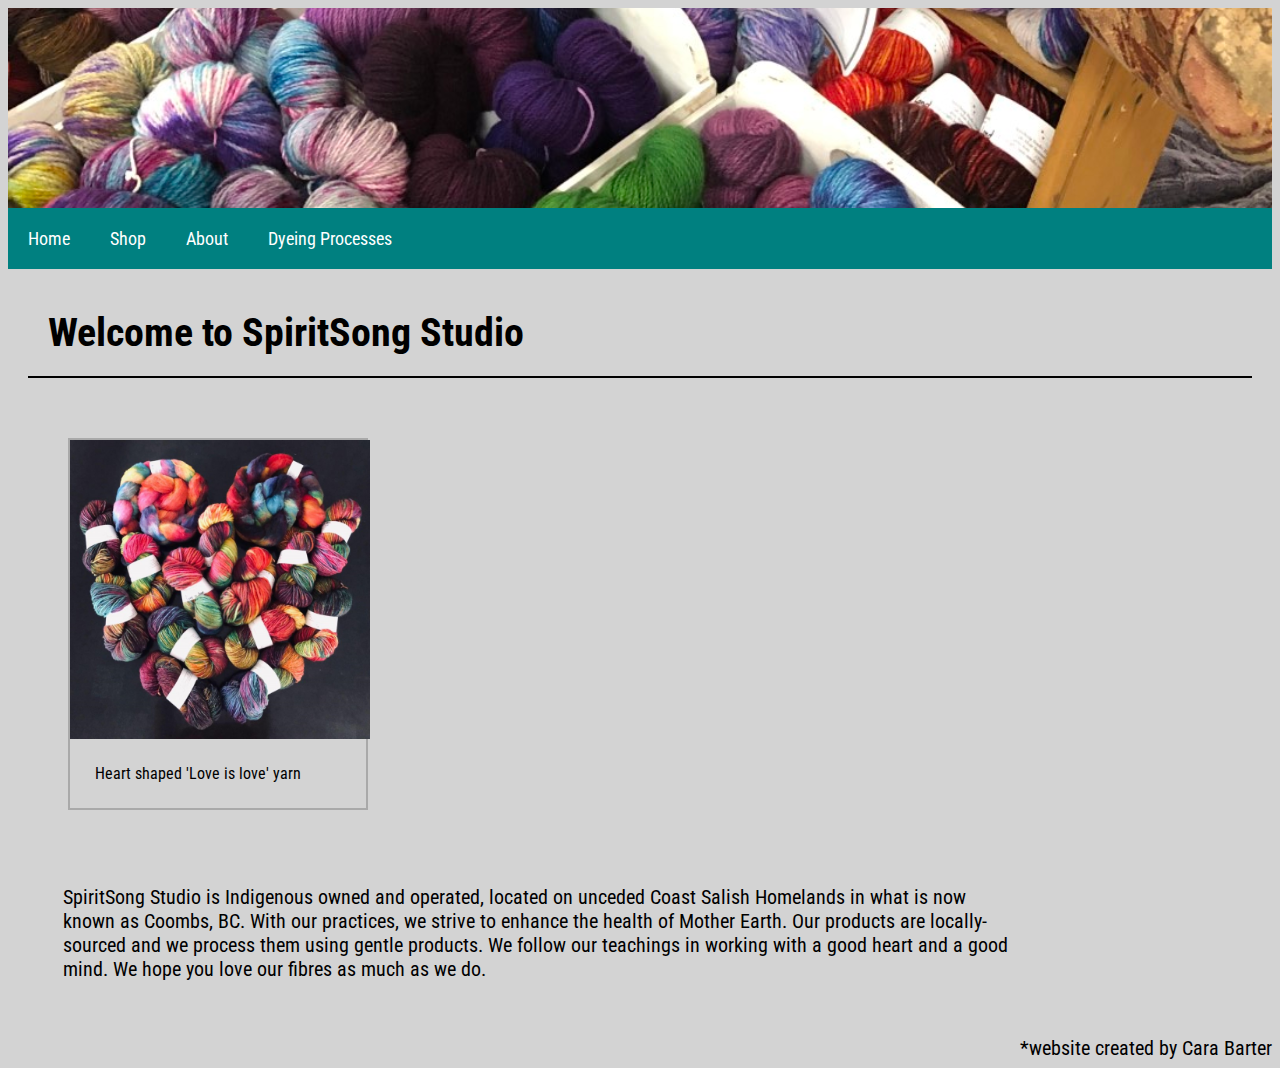
<file: index.html>
<!DOCTYPE html>
<html lang="en">

<head>
  <meta charset="UTF-8">
  <meta name="viewport" content="width=divice-width, initial-scale=1">
  <title>SpiritSong Studio</title>
  <link rel="stylesheet" href="styles.css">
  <link rel="preconnect" href="https://fonts.gstatic.com">
  <link href="https://fonts.googleapis.com/css2?family=Roboto+Condensed&display=swap" rel="stylesheet">
  <script id="mcjs">!function(c,h,i,m,p){m=c.createElement(h),p=c.getElementsByTagName(h)[0],m.async=1,m.src=i,p.parentNode.insertBefore(m,p)}(document,"script","https://chimpstatic.com/mcjs-connected/js/users/6f2eea9822287bd5337ed1b56/116524c56a7995a05fdb9f782.js");</script>
</head>

<body>

  <div class="banner"></div>

  <nav class="navbar">
    <a href="index.html">Home</a>

    <a href="shop.html">Shop</a>

    <div class="dropdown">
      <button class="dropbtn">About</button>
      <div class="dropdown-content">
        <a href="contact.html">Contact</a>
        <a href="story.html">My Story</a>
      </div>
    </div>

    <div class="dropdown">
      <button class="dropbtn">Dyeing Processes</button>
      <div class="dropdown-content">
        <a href="pandye.html">Variegated</a>
        <a href="potdye.html">Semi-Solid</a>
      </div>
    </div>

  </nav>

  <h1>Welcome to SpiritSong Studio</h1>

  <div class="home">

    <div class="home1">
      <div class="img-w-text">
        <img src="photos/love_is_love_heart.jpg" alt="photo of a heart made of rainbow coloured yarn and fibre"/>
        <p>Heart shaped 'Love is love' yarn</p>
      </div>
    </div>

    <article class="home2">
      <p>SpiritSong Studio is Indigenous owned and operated, located on unceded Coast Salish Homelands in what is now known as Coombs, BC. With our practices, we strive to enhance the health of Mother Earth. Our products are locally-sourced and we process them using gentle products. We follow our teachings in working with a good heart and a good mind. We hope you love our fibres as much as we do.</p>
    </article>

  </div>

  <script src = "scripts.js"></script>

</body>

<footer>*website created by Cara Barter</footer>

</html>
</file>
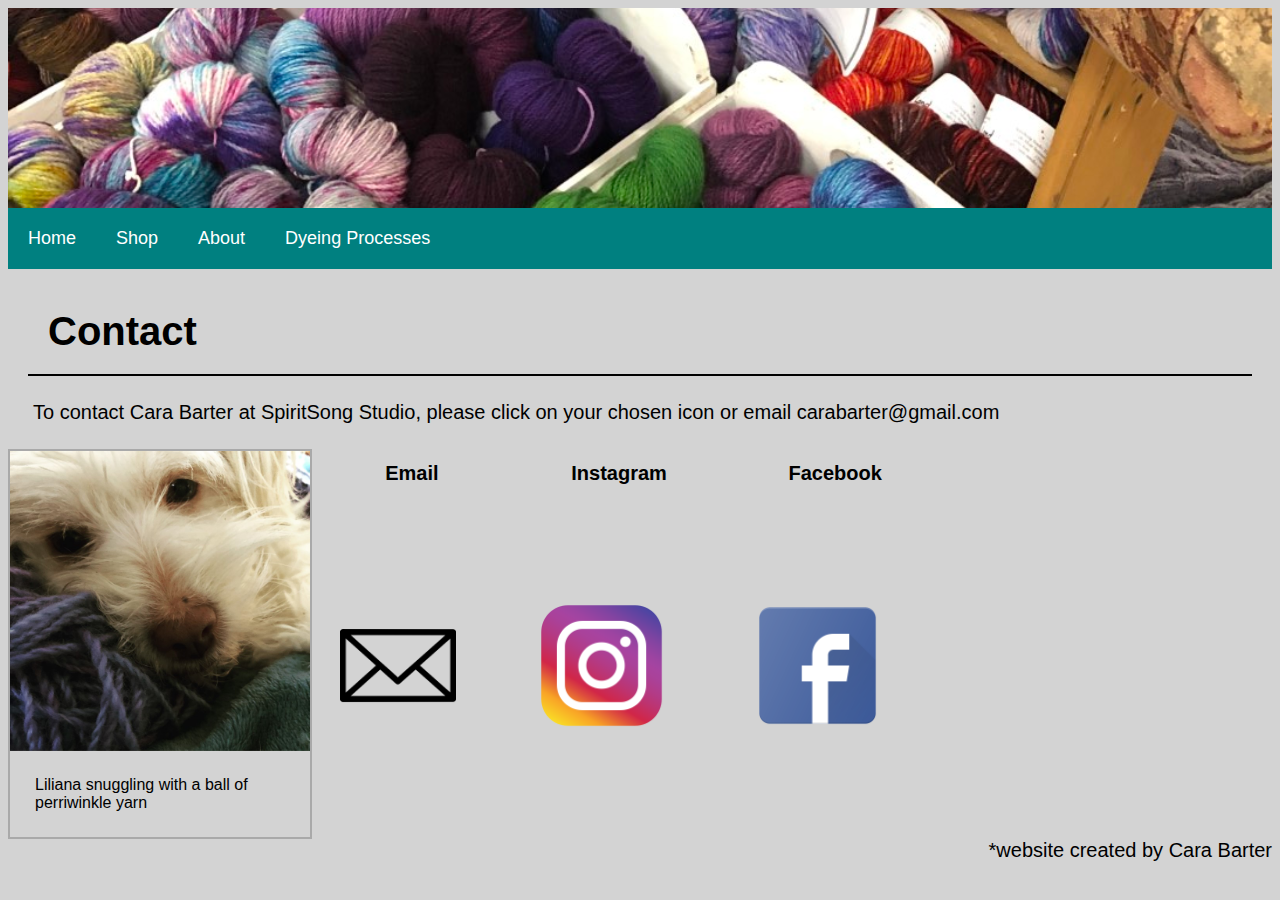
<file: contact.html>
<!DOCTYPE HTML>
<html lang="en">

<head>
  <meta charset="UTF-8">
  <meta name="viewport" content="width=divice-width, initial-scale=1">
  <link rel="stylesheet" href="styles.css">
  <title>Contact</title>
</head>

<body>

  <div class="banner"></div>

  <nav class="navbar">
    <a href="index.html">Home</a>

    <a href="shop.html">Shop</a>

    <div class="dropdown">
      <button class="dropbtn">About</button>
      <div class="dropdown-content">
        <a href="contact.html">Contact</a>
        <a href="story.html">My Story</a>
      </div>
    </div>

    <div class="dropdown">
      <button class="dropbtn">Dyeing Processes</button>
      <div class="dropdown-content">
        <a href="pandye.html">Variegated</a>
        <a href="potdye.html">Semi-Solid</a>
      </div>
    </div>

  </nav>

  <h1>Contact</h1>

  <p>To contact Cara Barter at SpiritSong Studio, please click on your chosen icon or email carabarter@gmail.com</p>

  <div id="contact">

    <div class="img-w-text">
      <img src="photos/lili_snuggles_yarn.jpg" alt="photo of a white dog cuddled with a ball of yarn"/>
      <p>Liliana snuggling with a ball of perriwinkle yarn</p>
    </div>

    <table class="social">
      <tr>
        <th>Email</th>

        <th>Instagram</th>

        <th>Facebook</th>
      </tr>

      <tr>
        <td><a href="mailto:carabarter@gmail.com"><img src="photos/iconfinder_email.png" alt="click to email Cara"/></a></td>

        <td><a href="https://www.instagram.com/spiritsongstudio" target="_blank"><img src="photos/iconfinder_logo_instagram.png" alt="find me on Instagram"/></a></td>

        <td><a href="https://www.facebook.com/SpiritSongFiberworks" target="_blank"><img src="photos/iconfinder_logo_facebook.png" alt="find me on Facebook"/></a></td>
      </tr>

    </table>

  </div>

</body>

<footer>*website created by Cara Barter</footer>

</html>
</file>
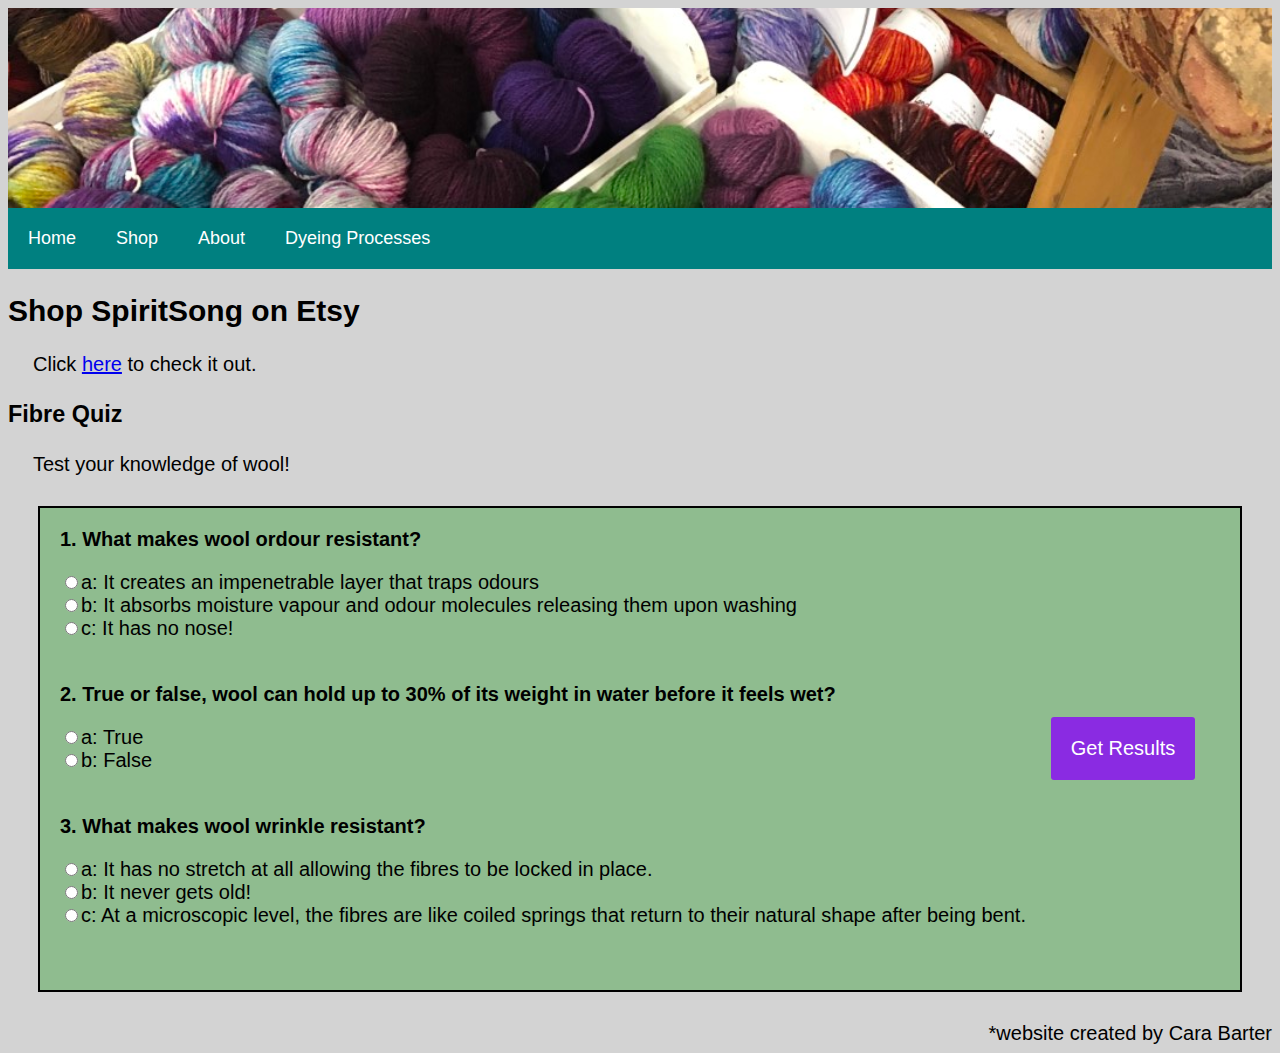
<file: shop.html>
<!DOCTYPE HTML>
<html lang="en">

<head>
  <meta charset="UTF-8">
  <meta name="viewport" content="width='divice-width', initial-scale=1">
  <link rel="stylesheet" href="styles.css">
  <title>Shop</title>
</head>

<body>

  <div class="banner"></div>

  <nav class="navbar">
    <a href="index.html">Home</a>

    <a href="shop.html">Shop</a>

    <div class="dropdown">
      <button class="dropbtn">About</button>
      <div class="dropdown-content">
        <a href="contact.html">Contact</a>
        <a href="story.html">My Story</a>
      </div>
    </div>

    <div class="dropdown">
      <button class="dropbtn">Dyeing Processes</button>
      <div class="dropdown-content">
        <a href="pandye.html">Variegated</a>
        <a href="potdye.html">Semi-Solid</a>
      </div>
    </div>

  </nav>

  <h2>Shop SpiritSong on Etsy</h2>
  <p>Click <a href="https://www.etsy.com/ca/shop/SpiritSongFibre" target="_blank">here</a> to check it out.</p>

  <h3>Fibre Quiz</h3>
  <p>Test your knowledge of wool!</p>

  <div class = "quizbox">
    <div id = "quiz"></div>

    <button id = "submit">Get Results</button>

    <div id = "results"></div>
  </div>

  <script src = "scripts.js"></script>

</body>

<footer>*website created by Cara Barter</footer>

</html>
</file>
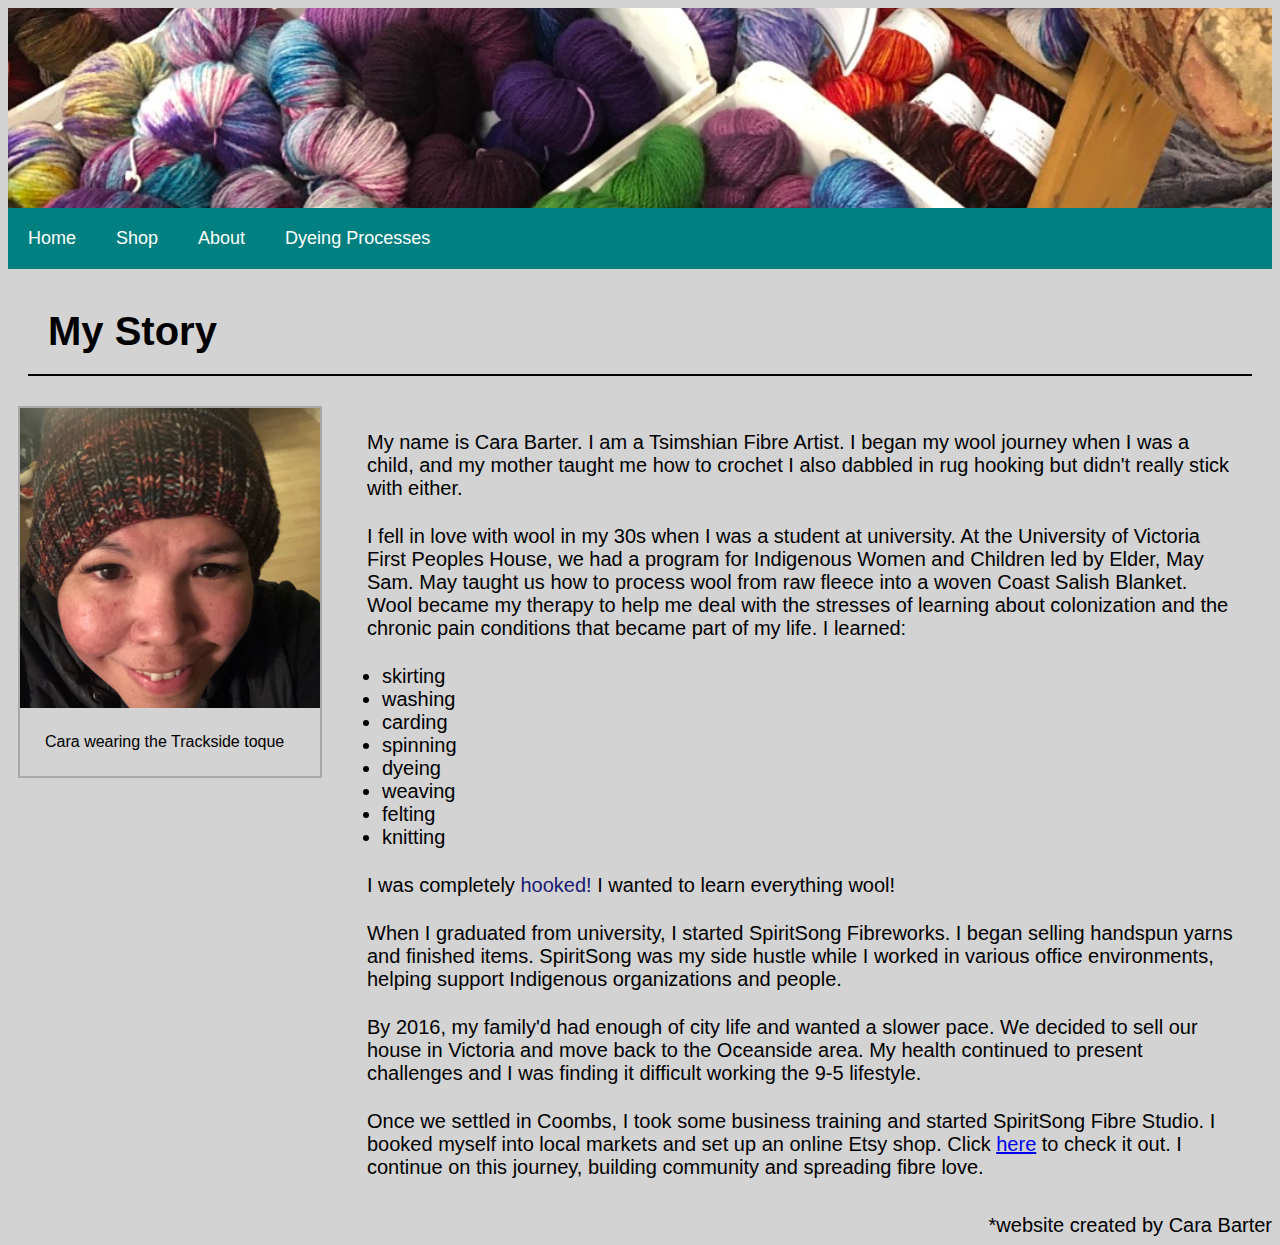
<file: story.html>
<!DOCTYPE HTML>
<html lang="en">

<head>
  <meta charset="UTF-8">
  <meta name="viewport" content="width=divice-width, initial-scale=1">
  <link rel="stylesheet" href="styles.css">
  <title>My Story</title>
</head>

<body>

  <div class="banner"></div>

  <nav class="navbar">
    <a href="index.html">Home</a>

    <a href="shop.html">Shop</a>

    <div class="dropdown">
      <button class="dropbtn">About</button>
      <div class="dropdown-content">
        <a href="contact.html">Contact</a>
        <a href="story.html">My Story</a>
      </div>
    </div>

    <div class="dropdown">
      <button class="dropbtn">Dyeing Processes</button>
      <div class="dropdown-content">
        <a href="pandye.html">Variegated</a>
        <a href="potdye.html">Semi-Solid</a>
      </div>
    </div>

  </nav>

  <h1>My Story</h1>

  <div class="story">

    <div class="storyitem1">
      <div class="img-w-text">
        <img src="photos/cara_wool_hat.jpg" alt="photo of Cara looking up at the camera"/>
        <p>Cara wearing the Trackside toque</p>
      </div>
    </div>

    <article class="storyitem2">
      <p>My name is Cara Barter. I am a Tsimshian Fibre Artist. I began my wool journey when I was a child, and my mother taught me how to crochet I also dabbled in rug hooking but didn't really stick with either.</p>

      <p>I fell in love with wool in my 30s when I was a student at university. At the University of Victoria First Peoples House, we had a program for Indigenous Women and Children led by Elder, May Sam. May taught us how to process wool from raw fleece into a woven Coast Salish Blanket. Wool became my therapy to help me deal with the stresses of learning about colonization and the chronic pain conditions that became part of my life. I learned: </p>
        <ul>
          <li>skirting</li>
          <li>washing</li>
          <li>carding</li>
          <li>spinning</li>
          <li>dyeing</li>
          <li>weaving</li>
          <li>felting</li>
          <li>knitting</li>
        </ul>
       <p>I was completely<span style="color: midnightblue; text-design: bold";> hooked! </span>  I wanted to learn everything wool! </p>

      <p>When I graduated from university, I started SpiritSong Fibreworks.  I began selling handspun yarns and finished items. SpiritSong was my side hustle while I worked in various office environments, helping support Indigenous organizations and people.</p>

      <p>By 2016, my family'd had enough of city life and wanted a slower pace. We decided to sell our house in Victoria and move back to the Oceanside area. My health continued to present challenges and I was finding it difficult working the 9-5 lifestyle.</p>

      <p>Once we settled in Coombs, I took some business training and started SpiritSong Fibre Studio. I booked myself into local markets and set up an online Etsy shop. Click <a href="https://www.etsy.com/ca/shop/SpiritSongFibre" target="_blank">here</a> to check it out. I continue on this journey, building community and spreading fibre love.</p>

      </article>

  </div>

</body>

<footer>*website created by Cara Barter</footer>

</html>
</file>
<file: styles.css>
/* banner formatting */
.banner {
  max-width: 100%;
  margin: 0px;
  height: 200px;
  background-image: url(photos/booth_yarn.jpg);
  background-size: cover;
  background-position: 50% 70%;
}


/* navbar formatting */
.navbar {
  overflow: hidden;
  background-color: teal;
  /* position: fixed;
  top: 0; */
  width: 100%;
  font-size: 18px;
  color: white;
  /* font-family: 'Roboto Condensed', sans-serif; */
  text-decoration: none;
}

.navbar a:hover{
  background-color: slateblue;
}

.navbar a {
  float: left;
  font-size: 18px;
  padding: 20px;
  color: white;
  text-decoration: none;
}

.dropdown {
  float: left;
  overflow: hidden;
}

.dropdown .dropbtn {
  font-size: 18px;
  padding: 20px;
  background-color: inherit;
  border: none;
  outline: none;
  color: inherit;
  font-family: inherit;
  /* text-decoration: none; */
}

.dropdown button:hover {
  background-color: slateblue;
  /* display: block; */
}

.dropdown-content {
  display: none;
  position: absolute;
  min-width: 160 px;
  background-color: darkviolet;
}

.dropdown-content a {
  float: none;
  color: white;
  padding: 12px 16px;
  text-decoration: none;
  display: block;
  text align: left;
}

.dropdown:hover .dropdown-content {
  display: block;
}

/* body formatting */
body {
  font-family: 'Roboto Condensed', sans-serif;
  background-color: lightgrey;
  color: black;
  font-size: 20px;
  max-width: 100%;
}

h1 {
  padding: 20px;
  margin: 20px;
  border-bottom: 2px solid black;
}

h2 h3 {
  padding: 20px;
  margin: 50px;
}

img {
  margin: 25px;
  max-width: 300px;
}

.img-w-text {
  /* text-align: justify; */
  max-width: 300px;
  font-size: 16px;
  /* text-decoration: italic; */
  border: 2px solid darkgrey;
}

.img-w-text img {
  display: block;
  margin: 0 auto;
}

.img-w-text p {
  /* border: 2px solid teal; */
  /* box-style: border-box; */
}

p {
  margin: 25px;
}

a:visited {
  color: navy;
}

footer {
  text-align: right;
}

/* contact page formatting */
#contact {
  display: flex;
}

.social {
  max-width: 50%;
}

.social img {
  max-width: 60%;
}

.social img:hover {
  opacity: 60%;
}

/* story page formatting */

.story {
  display: flex;
  /* flex-wrap: wrap;
  align-content: center;
  align-self: right; */
}

.storyitem1 {
  margin: 10px;
}

.storyitem2 {
  margin: 10px;
}

/* .story img {
  width: 100%;
  height: auto;
} */

/* li {
  display: ;
} */

/* home page formatting */
.home {
  display: flex;
  justify-content: row;
  /* align-content: space-between; */
  /* flex-direction: column; */
  flex-wrap: wrap;
  margin: 20px;
}

.home1 {
  margin: 40px;
  width: 300px;
  /* border: solid red 1px; */
}

.home2 {
  margin: 10px;
  max-width: 1000px;
}

/* Quiz formatting */
.quizbox {
  display: flex;
  justify-content: column;
  flex-wrap: wrap;
  border: 2px solid black;
  margin: 30px;
  padding: 20px;
  background-color: darkseagreen;
}

.question {
  font-weight: 600;
  margin-bottom: 20px;
}

.answers {
  margin-bottom: 20px;
}

#submit {
  font-size: 20px;
  background-color: blueviolet;
  color: white;
  border: 0px;
  border-radius: 3px;
  padding: 20px;
  cursor: pointer;
  margin-bottom: 20px;
  margin: auto;

}

#submit:hover {
  background-color: darkslateblue;
}
</file>
